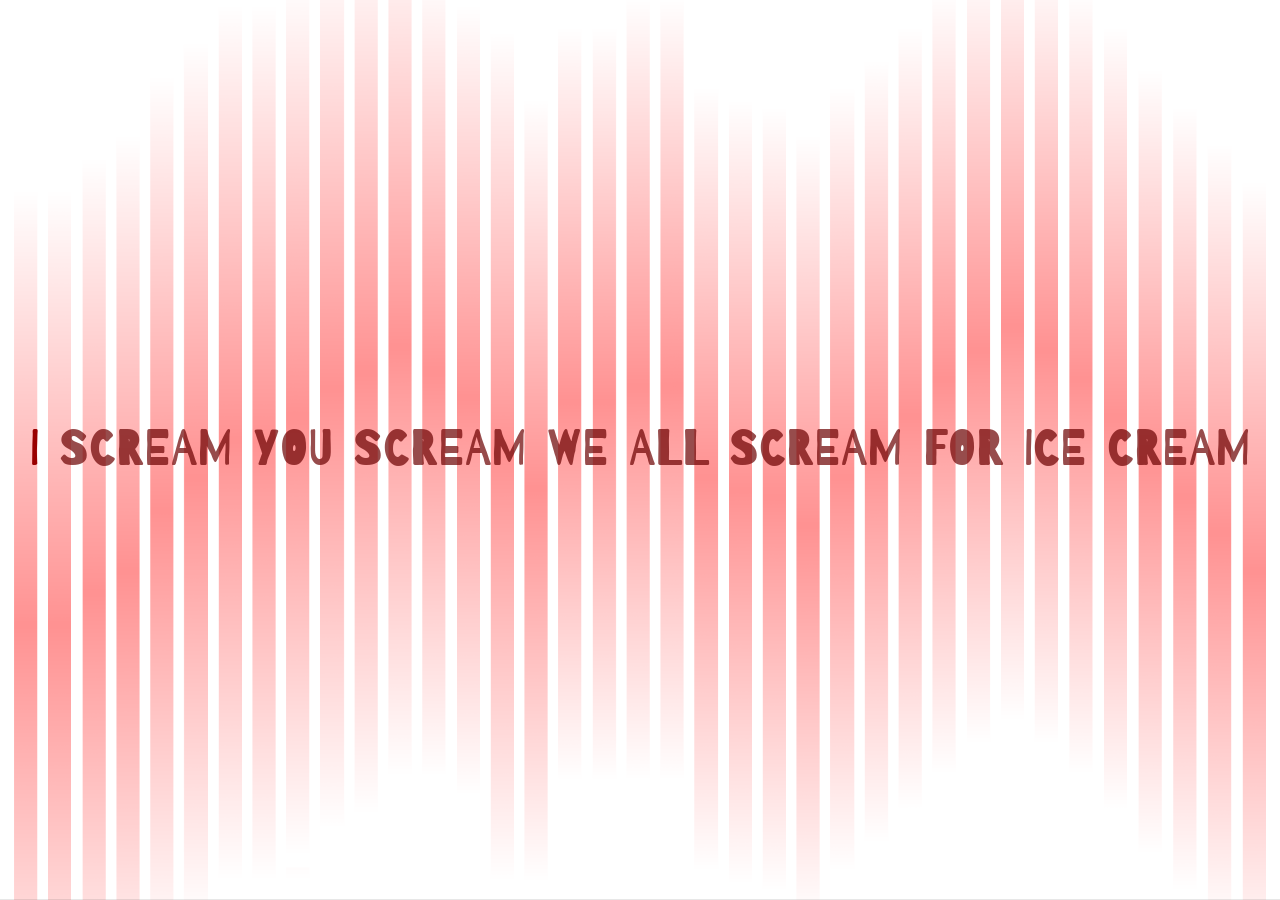
<file: index.html>
<!DOCTYPE html>
<html lang="en">
<head>
    <meta charset="UTF-8">
    <meta name="viewport" content="width=device-width, initial-scale=1.0">
    <title>Noise Sensitivity Detector</title>
    <link rel="preconnect" href="https://fonts.googleapis.com">
    <link rel="preconnect" href="https://fonts.gstatic.com" crossorigin>
    <link href="https://fonts.googleapis.com/css2?family=Barrio&display=swap" rel="stylesheet">
    <link rel="stylesheet" href="styles.css">
</head>
<body>
    <!-- Background Image Container -->
    <div class="background-container" id="backgroundContainer"></div>

    <!-- Sound Wave Visualization -->
    <canvas id="soundWaveCanvas"></canvas>

    <!-- Interactive Sentence Display -->
    <div class="sentence-display" id="sentenceDisplay"></div>

    <script src="app.js"></script>
</body>
</html>
</file>
<file: styles.css>
* {
    margin: 0;
    padding: 0;
    box-sizing: border-box;
}

body {
    font-family: 'Segoe UI', Tahoma, Geneva, Verdana, sans-serif;
    background: #000;
    color: #ffffff;
    min-height: 100vh;
    overflow: hidden;
    position: relative;
}

/* Background Container */
.background-container {
    position: fixed;
    top: 0;
    left: 0;
    width: 100%;
    height: 100%;
    z-index: 1;
    background-image: url('Frame 15.png');
    background-size: cover;
    background-position: center;
    background-repeat: no-repeat;
    opacity: 1;
}

/* Sound Wave Canvas */
#soundWaveCanvas {
    position: fixed;
    top: 0;
    left: 0;
    width: 100%;
    height: 100%;
    z-index: 10;
    pointer-events: none;
}

/* Sentence Display Container */
.sentence-display {
    position: fixed;
    top: 50%;
    left: 50%;
    transform: translate(-50%, -50%);
    width: 90%;
    max-width: 1400px;
    pointer-events: none;
    z-index: 1000;
    display: flex;
    flex-wrap: nowrap;
    justify-content: center;
    align-items: center;
    gap: 20px;
    padding: 40px;
    white-space: nowrap;
    overflow: visible;
    min-height: 800px;
    height: 800px;
}

/* Individual Word Styling */
.sentence-word {
    font-family: 'Barrio', 'Noto Sans SC', 'Microsoft YaHei', cursive, sans-serif;
    font-weight: bold;
    color: #6B0000;
    font-size: 48px;
    text-transform: uppercase;
    letter-spacing: 2px;
    line-height: 1;
    transition: transform 0.05s ease-out;
    display: inline-block;
    transform-origin: 50% 50%;
    opacity: 0.7;
    flex-shrink: 0;
    vertical-align: middle;
    will-change: transform;
    position: relative;
    min-width: max-content;
}

/* Active word being spoken */
.sentence-word.active {
    opacity: 1;
    color: #990000;
}

/* Completed word */
.sentence-word.completed {
    opacity: 0.4;
    color: #330000;
    will-change: auto;
}

/* Enhanced responsive design for sentence display */
@media (max-width: 768px) {
    .sentence-display {
        gap: 15px;
        padding: 20px;
    }

    .sentence-word {
        font-size: 32px;
    }
}
</file>
